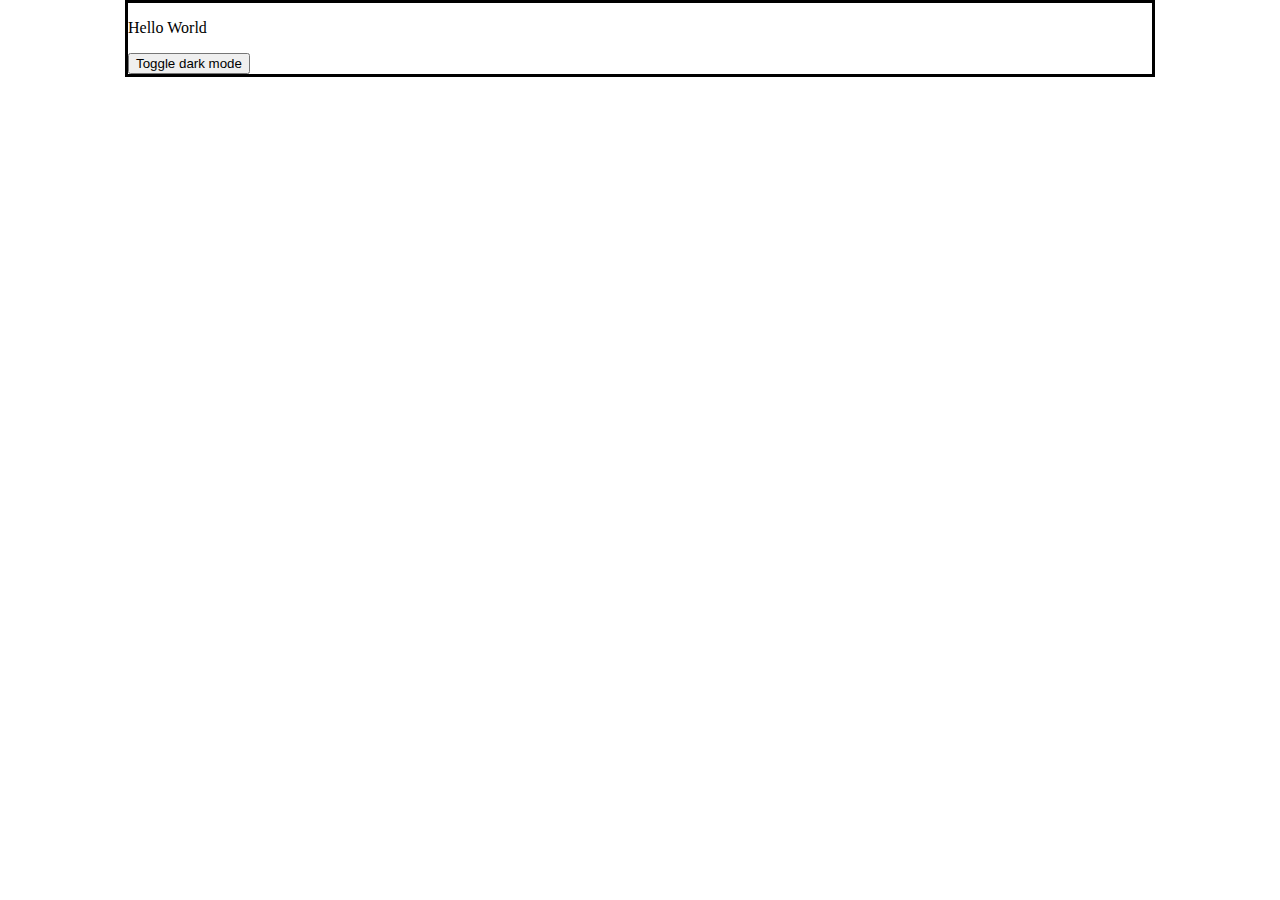
<file: Dom.html>
<!DOCTYPE html>
<html>
<head>
</head>
<body> 
    <script src="dom.js"></script>
    <link rel="stylesheet" href="dom.css">
    <div>
        <div id="myDiv">
            <p>Hello World</p>
        </div>
    <button onclick="myFunction()">Toggle dark mode</button>
</body>
</html>
</file>
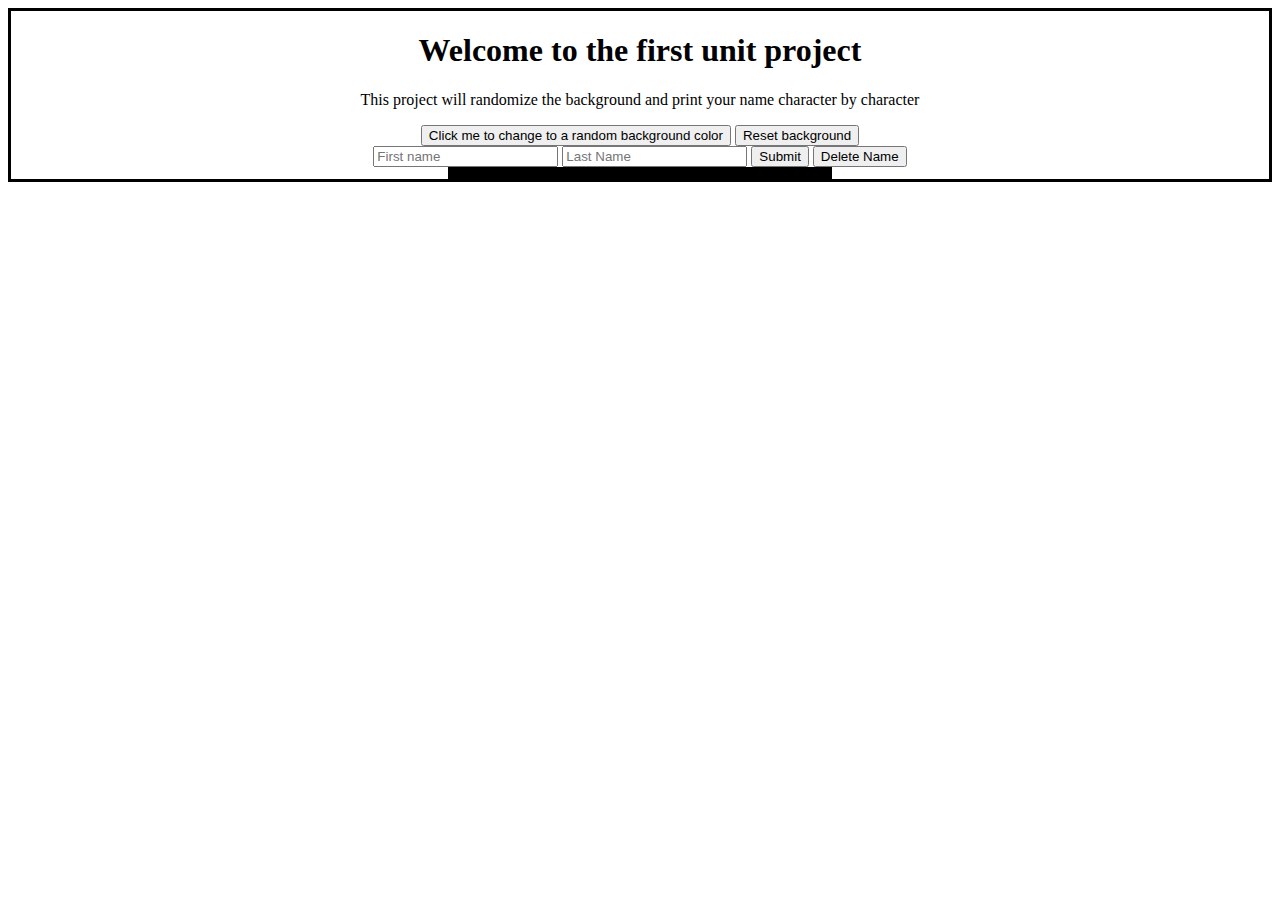
<file: Project.html>
<!DOCTYPE html>
<html>
<head>
    <h1>Welcome to the first unit project</h1>
    <link rel="stylesheet" href="project.css">

</head>
<body>
    <script src="project.js"></script>
    <div>
        <p id="A">This project will randomize the background and print your name character by character</p>
        <input type= "button" onclick="" id="add" value="Click me to change to a random background color" />
        <input type= "button" onclick="" id="reset" value="Reset background" />
    </div>
    <div>
        <input type="text" id="fNames" values="Enter first name" placeholder="First name" />
        <input type="text" id="lName" values="Enter last name" placeholder="Last Name" />
        <input type= "button" onclick="" value="Submit" id="subits" />
        <input type= "button" onclick="" value="Delete Name" id="delName" />

    </div>
    <div>
        <p id="printN">
        </p>
        <p id="printLn"></p>
    </div>
</body>
</html>
</file>
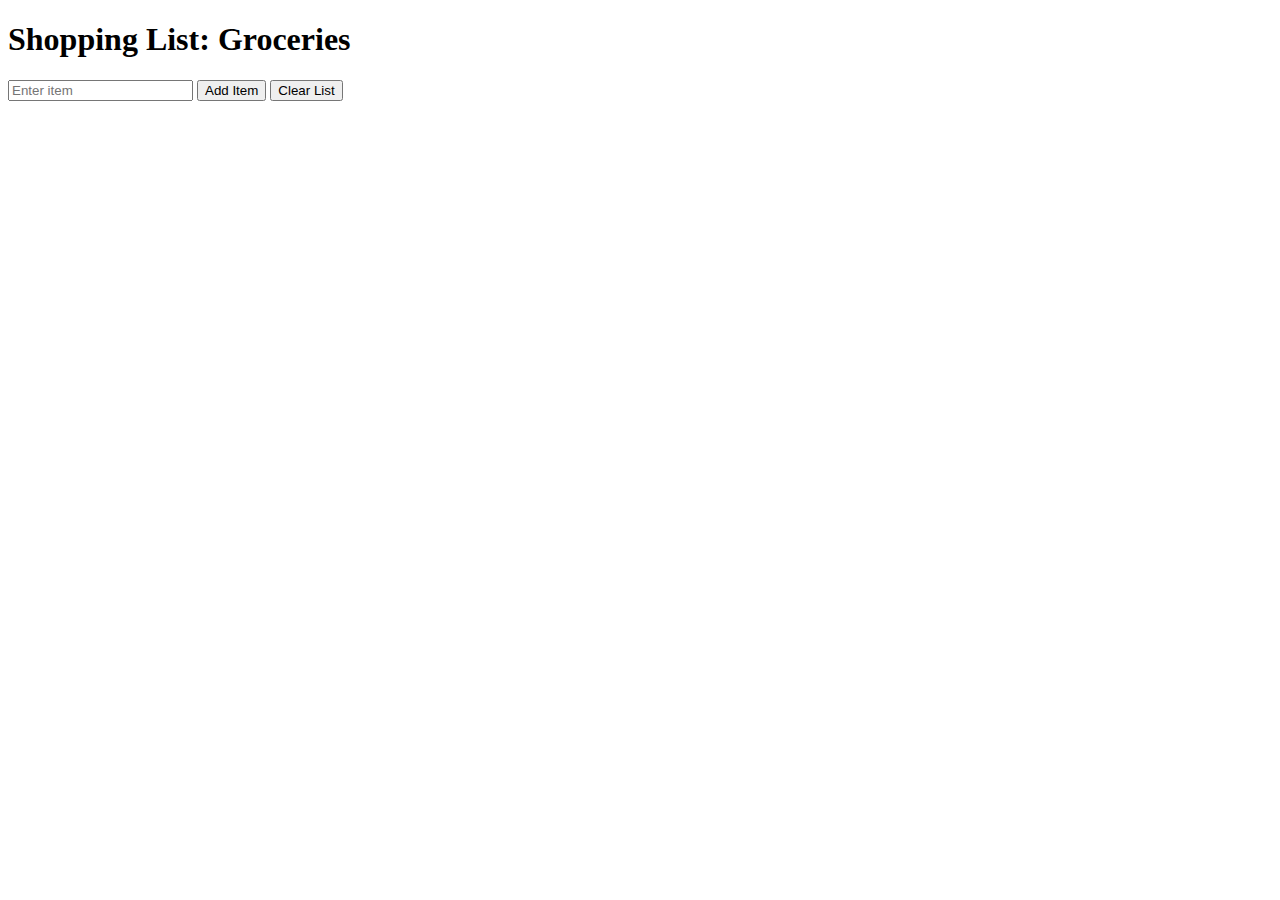
<file: Unit 2/unit2Project.html>
<!DOCTYPE html>
<head>
    <title>Shopping List</title>
</head>
<body>
    <h1 id = "name">Shopping List</h1>
    <input type="text" id="itemInput" placeholder="Enter item">
    <button id="addItemButton">Add Item</button>
    <button id="clearListButton">Clear List</button>
    <ul id="shoppingList"></ul>

    <script src="unit2Project.js"></script>
</body>
</html>
</file>
<file: dom.css>
body {
    margin: 0 auto;
    width: 80%;
    border: 3px solid black;
}
.dark-mode {
  background-color: black;
  color: white;
}
</file>
<file: project.css>
h1{
    text-align: center;
}
body {
    border: 3px solid black;
}
div {
    text-align: center;
}
#printN {
    border: 3px solid black;
    text-align: center;
    width: 30%;
    margin: 0 auto;
}
#printLn {
    border: 3px solid black;
    text-align: center;
    width: 30%;
    margin: 0 auto;
}
</file>
